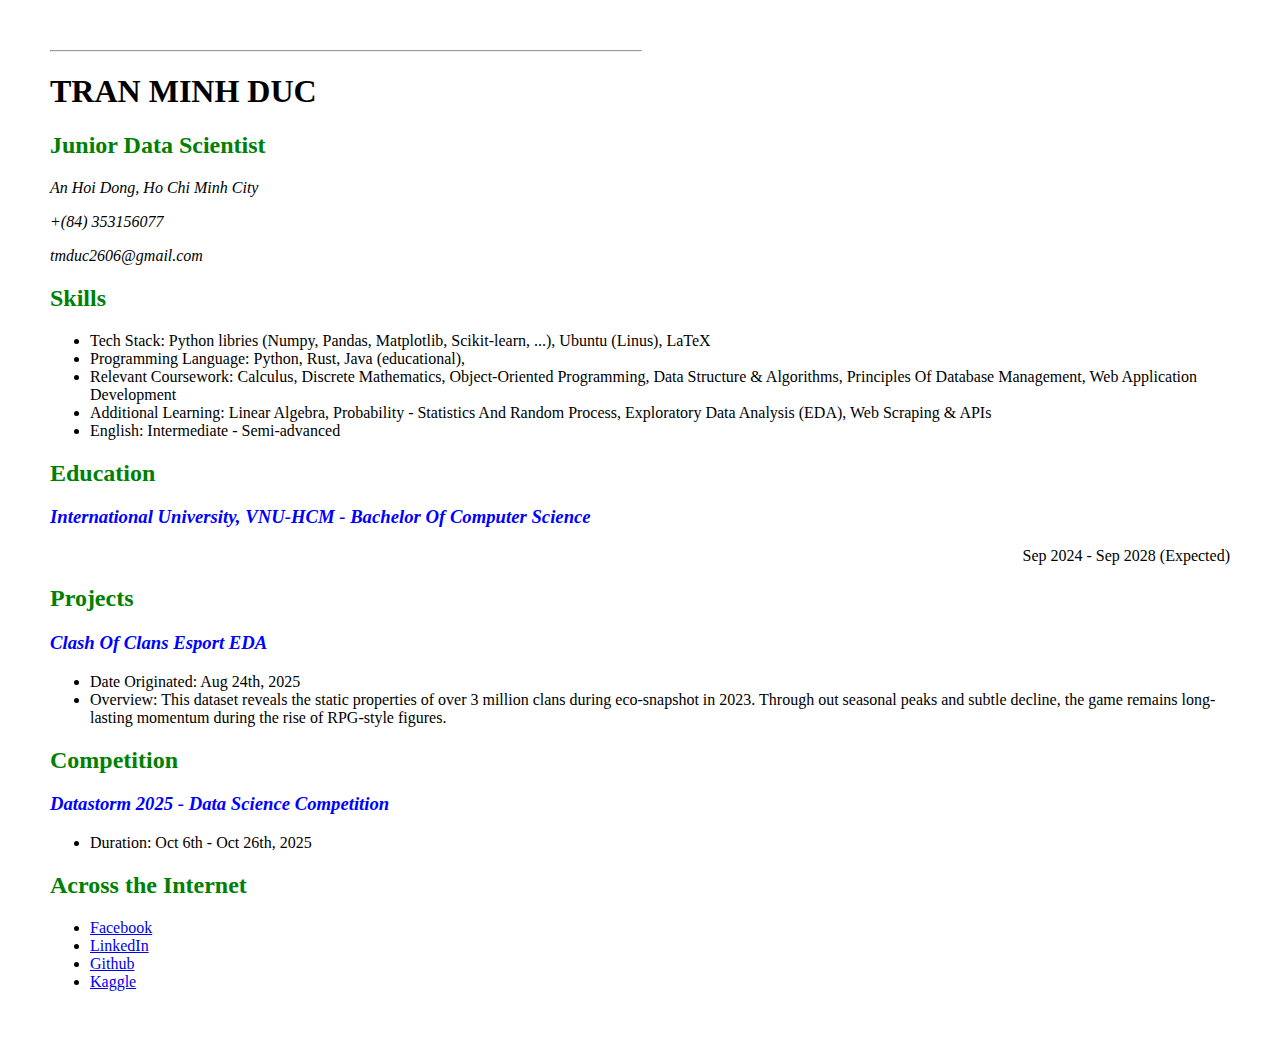
<file: LAB 01/Exercise_1/index.html>
<!DOCTYPE html>
<html lang="en">
<head>
    <meta charset="UTF-8">
    <meta name="viewport" content="width=device-width, initial-scale=1.0">
    <link rel = "stylesheet" href = "style.css"> <!-- EXTERNAL CSS -->
    <link rel = "icon" type = "image/x-icon" href = "/images/favicon.png">
    <title>Cresht</title>
</head>

<body>

<!-- INFORMATION HEADER -->
<hr>
<header> 
    <h1> TRAN MINH DUC </h1>
    <div class = "job-title"> 
        <h2> Junior Data Scientist </h2>    
    </div>
    <address> 
        <p> An Hoi Dong, Ho Chi Minh City</p>
        <p> +(84) 353156077 </p>
        <p> tmduc2606@gmail.com </p>
    </address>
</header>

<!-- WORKOUT EXPERIENCE  -->
<main>
    <section>
        <h2> Skills </h2>
        <ul>
            <li> Tech Stack: Python libries (Numpy, Pandas, Matplotlib, Scikit-learn, ...), Ubuntu (Linus), LaTeX </li>
            <li> Programming Language: Python, Rust, Java (educational), </li>
            <li> Relevant Coursework: Calculus, Discrete Mathematics, Object-Oriented Programming, Data Structure & Algorithms, Principles Of Database Management, Web Application Development </li>
            <li> Additional Learning: Linear Algebra, Probability - Statistics And Random Process, Exploratory Data Analysis (EDA), Web Scraping & APIs </li>
            <li> English: Intermediate - Semi-advanced </li>
        </ul>
    </section>

    <section>
        <h2> Education </h2>
        <h3> <i> International University, VNU-HCM - Bachelor Of Computer Science </i> </h3>
        <p class = "timeline"> Sep 2024 - Sep 2028 (Expected) </p>
    </section>

    <section>
        <h2> Projects </h2>
        <h3> <i> Clash Of Clans Esport EDA </i> </h3>
        <ul>
            <li> Date Originated: Aug 24th, 2025 </li>
            <li> Overview: This dataset reveals the static properties of over 3 million clans during eco-snapshot in 2023. Through out seasonal peaks and subtle decline, the game remains long-lasting momentum during the rise of RPG-style figures. </li>
        </ul>
    </section>

    <section>
        <h2> Competition </h2>
        <h3> <i> Datastorm 2025 - Data Science Competition </i> </h3>
        <ul>
            <li> Duration: Oct 6th - Oct 26th, 2025</li>
        </ul>
    </section>
</main>

<!-- INTERNET CONTACT -->
<footer>
    <section>
        <h2> Across the Internet </h2>
        <ul>
            <li><a target="_blank" href="https://www.facebook.com/cresht.2606/"
				class="icon brands fa-facebook-f"><span class="label">Facebook</span></a></li>
			<li> <a target="_blank" href="https://www.linkedin.com/in/cresht2606/" class="icon brands fa-linkedin">
				<span class="label"> LinkedIn </span></a> </li>
			<li><a target="_blank" href="https://github.com/cresht2606" class="icon brands fa-github"><span
				class="label">Github</span></a></li>
			<li><a target="_blank" href="https://www.kaggle.com/cresht2606" class="icon brands fa-kaggle"><span
				class="label">Kaggle</span></a></li>
        </ul>
    </section>
</footer>
    
</body>
</html>
</file>
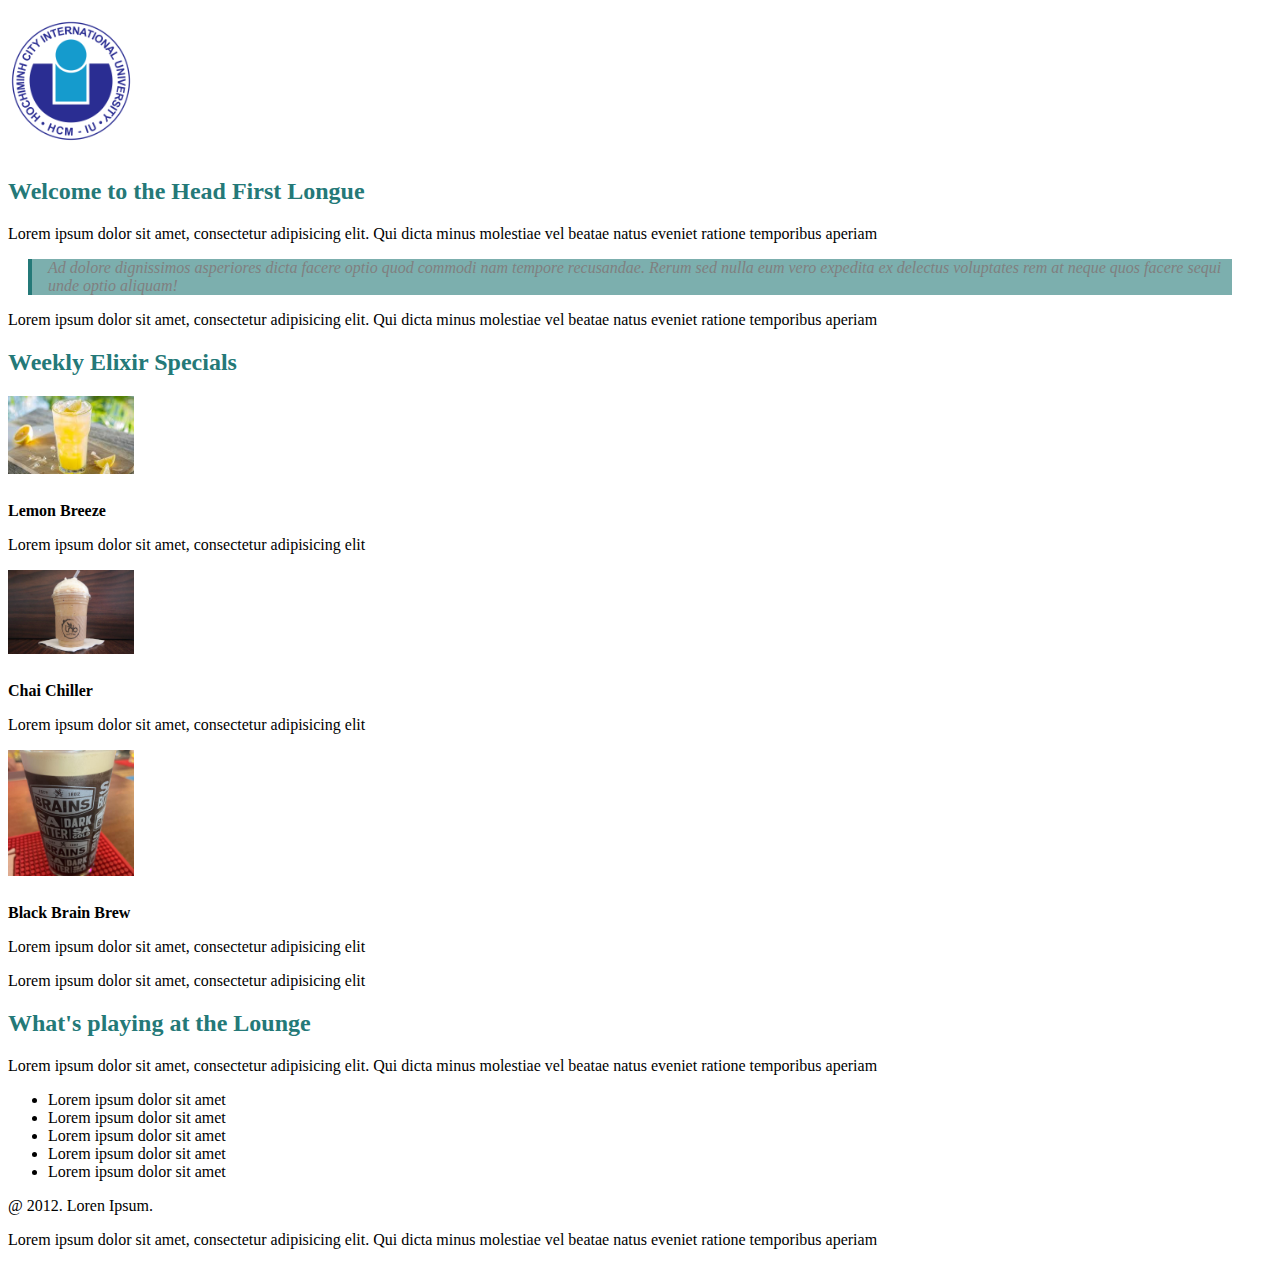
<file: LAB 01/Exercise_3/index.html>
<!DOCTYPE html>
<html lang="en">
<head>
    <meta charset="UTF-8">
    <meta name="viewport" content="width=device-width, initial-scale=1.0">
    <link rel = "stylesheet" href = "style.css"> <!-- EXTERNAL CSS -->
    <title>Head First Longue</title>
</head>
<body>
    <div class = "container">     
        <header>
            <a class = "logo" target = "_blank" href = "https://it.hcmiu.edu.vn">
                <img src = "images/favicon.png">  
            </a>
            <div class = "intro">
                <h2> Welcome to the Head First Longue</h2>
                <p> Lorem ipsum dolor sit amet, consectetur adipisicing elit. Qui dicta minus molestiae vel beatae natus eveniet ratione temporibus aperiam</p>
                <blockquote> Ad dolore dignissimos asperiores dicta facere optio quod commodi nam tempore recusandae. Rerum sed nulla eum vero expedita ex delectus voluptates rem at neque quos facere sequi unde optio aliquam! </blockquote>
                <p> Lorem ipsum dolor sit amet, consectetur adipisicing elit. Qui dicta minus molestiae vel beatae natus eveniet ratione temporibus aperiam</p>
            </div>
        </header>

        <main>
            <div class = "menu">
                <h2> Weekly Elixir Specials </h2> 
                <img src = "images/lemon_breeze.jpeg"> <br>
                <b> Lemon Breeze </b>
                <p> Lorem ipsum dolor sit amet, consectetur adipisicing elit </p>
                <img src = "images/chai_chiller.webp"> <br>
                <b> Chai Chiller </b>
                <p> Lorem ipsum dolor sit amet, consectetur adipisicing elit </p>
                <img src = "images/black_brain_brew.jpeg"> <br>
                <b> Black Brain Brew </b>
                <p> Lorem ipsum dolor sit amet, consectetur adipisicing elit </p>
                <p> Lorem ipsum dolor sit amet, consectetur adipisicing elit </p>
            </div>

            <div class = "features">
                <h2> What's playing at the Lounge </h2> 
                <p> Lorem ipsum dolor sit amet, consectetur adipisicing elit. Qui dicta minus molestiae vel beatae natus eveniet ratione temporibus aperiam </p>
                <ul> 
                    <li> Lorem ipsum dolor sit amet </li>
                    <li> Lorem ipsum dolor sit amet </li>
                    <li> Lorem ipsum dolor sit amet </li>
                    <li> Lorem ipsum dolor sit amet </li>
                    <li> Lorem ipsum dolor sit amet </li>
                </ul>
            </div>
        </main>

        <footer>
            <div class = "copyright">
                <p> @ 2012. Loren Ipsum. </p>
                <p> Lorem ipsum dolor sit amet, consectetur adipisicing elit. Qui dicta minus molestiae vel beatae natus eveniet ratione temporibus aperiam </p>
            </div>
        </footer>
    </div>
    
</body>
</html>
</file>
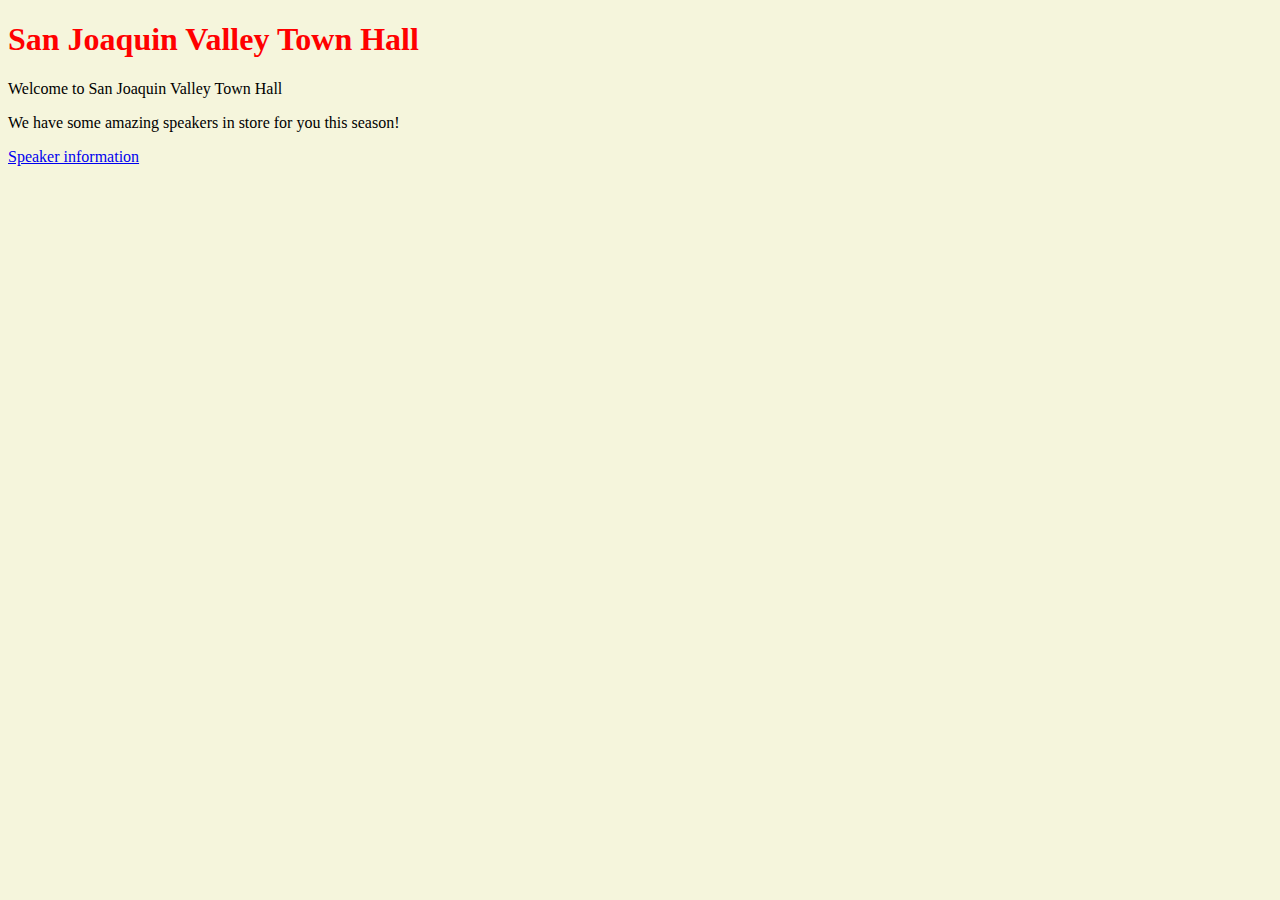
<file: LAB 01/Sample/index.html>
<!DOCTYPE html>
<html lang="en">
<head>
    <meta charset="UTF-8">
    <meta name="viewport" content="width=device-width, initial-scale=1.0">
    <link rel = "stylesheet" href = "style.css">  
    <title> San Joaquin Valley Town Hall </title>
</head>
<body>
    <h1> San Joaquin Valley Town Hall </h1>
    <p> Welcome to San Joaquin Valley Town Hall </p>
    <p> We have some amazing speakers in store for you this season! </p>
    <p> <a href = "speakers.html"> Speaker information  </a> </p>
</body>
</html>
</file>
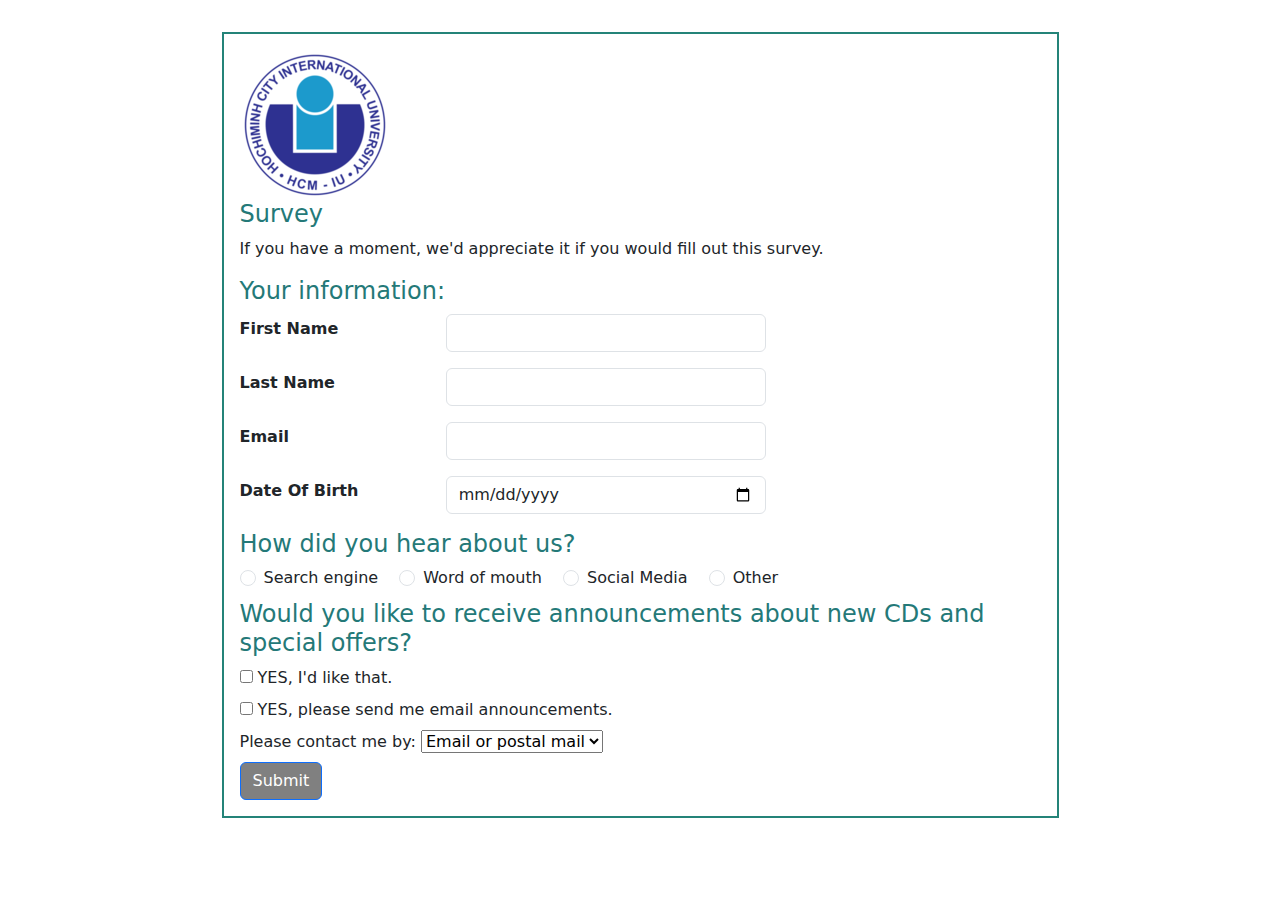
<file: LAB 02/Exercise_2/index.html>
<!DOCTYPE html>
<html lang="en">

<head>
    <meta charset="UTF-8">
    <meta name="viewport" content="width=device-width, initial-scale=1.0">
    <link rel = "stylesheet" href="style.css">
    <!-- Bootstrap Style -->
    <link href="https://cdn.jsdelivr.net/npm/bootstrap@5.3.0-alpha1/dist/css/bootstrap.min.css" rel="stylesheet">
    <title>IU Survey</title>
</head>

<body>
    <div class = "container mt-3">
        <form>
            <img src = "images/logo.png">
            <br>
            <!-- Survey title -->
            <div class = "survey"> 
                <h2 id = "title"> Survey </h2>
                <p> If you have a moment, we'd appreciate it if you would fill out this survey. </p>
            </div>

            <!-- Information section -->
            <div class = "in4"> 
                <h3 id = "title"> Your information: </h3>

                <div class="row mb-3">
                    <div class="col-md-3">
                        <label for="fname" class="form-label"><strong>First Name</strong></label>
                    </div>
                    <div class="col-md-5">
                        <input type="text" class="form-control" id="fname">
                    </div>
                </div>

                <div class="row mb-3">
                    <div class="col-md-3">
                        <label for="lname" class="form-label"><strong>Last Name</strong></label>
                    </div>
                    <div class="col-md-5">
                        <input type="text" class="form-control" id="lname">
                    </div>
                </div>
                
                <div class="row mb-3">
                    <div class="col-md-3">
                        <label for="email" class="form-label"><strong>Email</strong></label>
                    </div>
                    <div class="col-md-5">
                        <input type="text" class="form-control" id="email">
                    </div>
                </div>

                <div class="row mb-3">
                    <div class="col-md-3">
                        <label for="date" class="form-label"><strong>Date Of Birth</strong></label>
                    </div>
                    <div class="col-md-5">
                        <input type="date" class="form-control" id="date">
                    </div>
                </div>
            </div>

            <!-- Popularity section -->
            <div class="radio">
                <h3 id="title">How did you hear about us?</h3>
                <div class="form-check form-check-inline">
                    <input type="radio" id="engine" class="form-check-input" name="source">
                    <label for="engine" class="form-check-label">Search engine</label>
                </div>
                <div class="form-check form-check-inline">
                    <input type="radio" id="mouth" class="form-check-input" name="source">
                    <label for="mouth" class="form-check-label">Word of mouth</label>
                </div>
                <div class="form-check form-check-inline">
                    <input type="radio" id="media" class="form-check-input" name="source">
                    <label for="media" class="form-check-label">Social Media</label>
                </div>
                <div class="form-check form-check-inline">
                    <input type="radio" id="other" class="form-check-input" name="source">
                    <label for="other" class="form-check-label">Other</label>
                </div>
            </div>

            <!-- Checkbox section -->
            <div class = "checkbox"> 
                <h3 id = "title"> Would you like to receive announcements about new CDs and special offers? </h3>
                <input type = "checkbox" id = "like"> <label for = "like"> YES, I'd like that. </label> <br>
                <input type = "checkbox" id = "announcement"> <label for = "announcement"> YES, please send me email announcements.</label> 
            </div>

            <!-- Contact section -->
            <label for = "contact"> Please contact me by: </label> 
                <select id = "contact" name = "contact"> 
                    <option value = "email_postal"> Email or postal mail </option>
                    <option value = "email"> Email only </option>
                    <option value = "postal"> Postal mail </option>
                </select> <br>

            <!-- Submit section -->
            <button type = "submit" class = "btn btn-primary"> Submit </button>
        </form>
    </div>
</body>
</html>
</file>
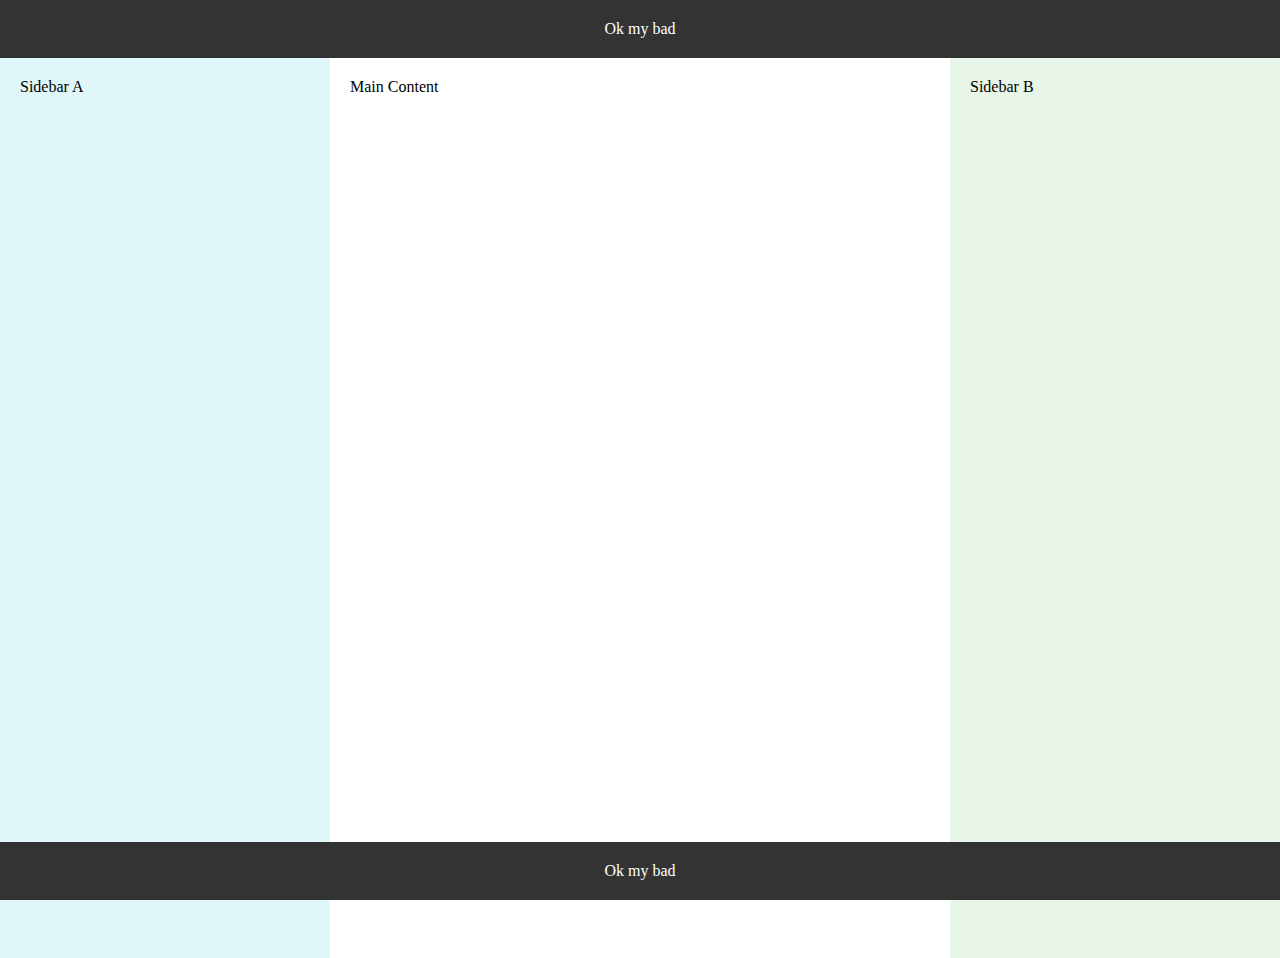
<file: LAB 02/Exercise_3/index.html>
<!DOCTYPE html>
<html lang="en">

<head>
    <meta charset="UTF-8">
    <meta name="viewport" content="width=device-width, initial-scale=1.0">
    <link rel = "stylesheet" href = "style.css">
    <title>Layout</title>
</head>

<body>
    <header> Ok my bad </header>

    <div class = "container">
        <div class = "left-sidebar"> Sidebar A </div>
        <div class = "main"> Main Content </div>
        <div class = "right-sidebar"> Sidebar B </div>
    </div>

    <footer> Ok my bad </footer>
</body>

</html>
</file>
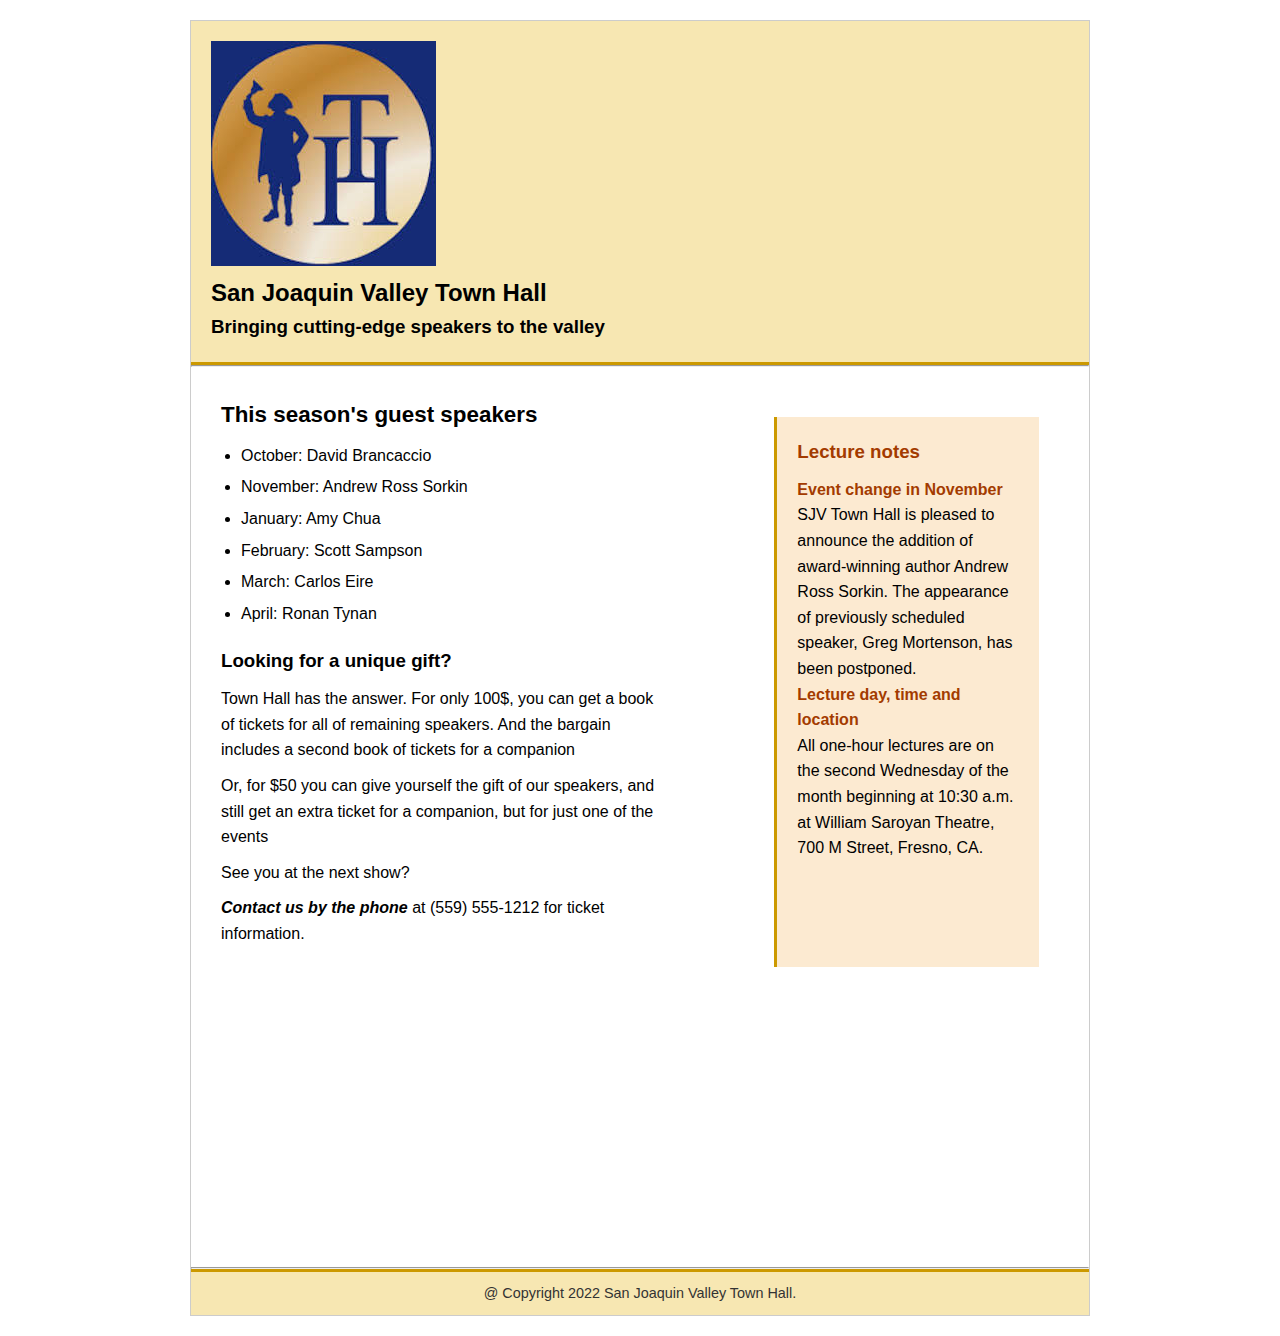
<file: LAB 02/Exercise_4/index.html>
<!DOCTYPE html>
<html lang="en">

<head>
    <meta charset="UTF-8">
    <meta name="viewport" content="width=device-width, initial-scale=1.0">
    <link rel = "stylesheet" href = "style.css">
    <title>Layout</title>
</head>

<body>
    <div class = "box">
        <header>
            <img src = "images/logo.jpeg"> 
            <h2> San Joaquin Valley Town Hall </h2>
            <h3> Bringing cutting-edge speakers to the valley </h3>
        </header>
        <hr>

        <div class = "container">
            <div class = "main">  
                <h2> This season's guest speakers </h2>
                <ul>
                    <li> October: David Brancaccio </li>
                    <li> November: Andrew Ross Sorkin </li>
                    <li> January: Amy Chua </li>
                    <li> February: Scott Sampson </li>
                    <li> March: Carlos Eire </li>
                    <li> April: Ronan Tynan </li>
                </ul>
                <h3> Looking for a unique gift? </h3>
                <p> Town Hall has the answer. For only 100$, you can get a book of tickets for all of remaining speakers. And the bargain includes a second book of tickets for a companion </p>
                <p> Or, for $50 you can give yourself the gift of our speakers, and still get an extra ticket for a companion, but for just one of the events </p>
                <p> See you at the next show?</p>
                <p> <i> <b> Contact us by the phone </b> </i> at (559) 555-1212 for ticket information. </p>
            </div>
            <div class = "right-sidebar">
                <h3> <b> Lecture notes </b> </h3>
                <b> Event change in November </b>
                <p> SJV Town Hall is pleased to announce the addition of award-winning author Andrew Ross Sorkin. The appearance of previously scheduled speaker, Greg Mortenson, has been postponed. </p>
                <b> Lecture day, time and location </b>
                <p> All one-hour lectures are on the second Wednesday of the month beginning at 10:30 a.m. at William Saroyan Theatre, 700 M Street, Fresno, CA. </p>
            </div>
        </div>
        <hr>
        <footer> @ Copyright 2022 San Joaquin Valley Town Hall. </footer>
    </div>
</body>

</html>
</file>
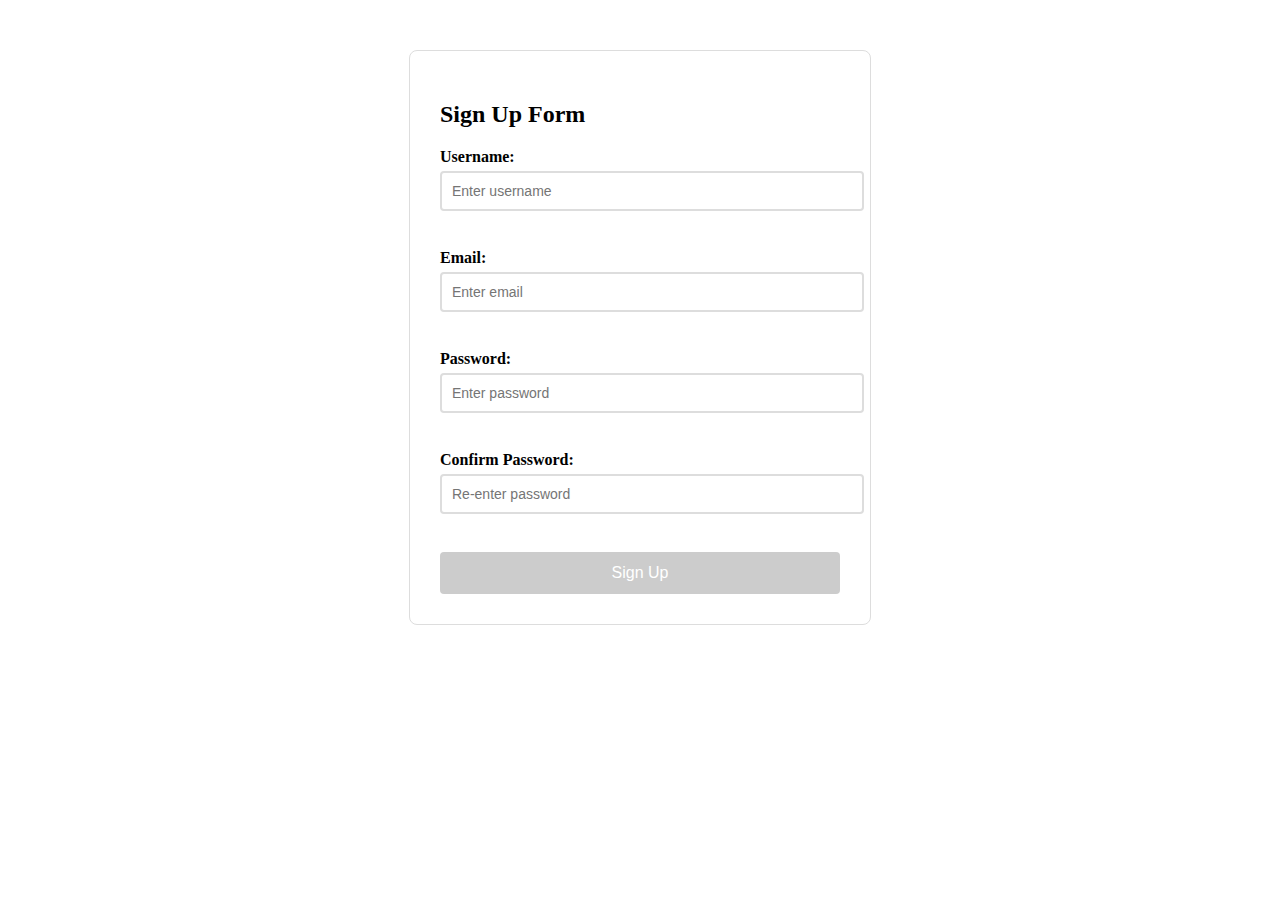
<file: LAB 03/Exercise 1.1/index.html>
<!DOCTYPE html>
<html lang="en">
<head>
    <meta charset="UTF-8">
    <meta name="viewport" content="width=device-width, initial-scale=1.0">
    <link rel="stylesheet" href="style.css">
    <title>Form Validator</title>
</head>
<body>
    <div class="form-container">
        <h2>Sign Up Form</h2>
        <form id="signupForm">
            <div class="form-group">
                <label for="username">Username:</label>
                <input type="text" id="username" placeholder="Enter username">
                <div class="error-message" id="usernameError"></div>
            </div> <br>
            
            <div class="form-group">
                <label for="email">Email:</label>
                <input type="text" id="email" placeholder="Enter email">
                <div class="error-message" id="emailError"></div>
            </div> <br>
            
            <div class="form-group">
                <label for="password">Password:</label>
                <input type="password" id="pass" placeholder="Enter password">
                <div class="error-message" id="passwordError"></div>
            </div> <br>

            <div class="form-group">
                <label for="repassword">Confirm Password:</label>
                <input type="password" id="repass" placeholder="Re-enter password">
                <div class="error-message" id="repasswordError"></div>
            </div> <br>

            <button type="submit" id="submitBtn" disabled>Sign Up</button>
        </form>
    </div>

    <script>
        // Validation map (ensure all values are met up)
        const validation = {
            username: false,
            email: false,
            password: false,
            repassword: false
        };

        // Username validation
        function validateUsername() {
            const username = document.getElementById("username").value;

            if (!(username.length >= 4 && username.length <= 20 && /^[a-zA-Z0-9_]+$/.test(username))) {
                showError("username", "Username must be 4-20 characters and alphanumeric.");
                validation.username = false;
            } else {
                clearError("username");
                validation.username = true;
            }
            validateForm();
        }

        // Email validation
        function validateEmail() {
            const email = document.getElementById("email").value;
            const emailRegex = /^[^\s@]+@[^\s@]+\.[^\s@]+$/;

            if (email == "") {
                showError("email", "Email is required.");
                validation.email = false;
            } else if (!emailRegex.test(email)) {
                showError("email", "Please enter a valid email address.");
                validation.email = false;
            } else {
                clearError("email");
                validation.email = true;
            }
            validateForm();
        }

        // Password validation
        function validatePassword() {
            const password = document.getElementById("pass").value;

            if (password.length < 8) {
                showError("password", "Password must be at least 8 characters.");
                validation.password = false;
            } else if (!/[0-9]/.test(password)) {
                showError("password", "Password must contain at least one number.");
                validation.password = false;
            } else if (!/[A-Z]/.test(password)) {
                showError("password", "Password must contain at least one uppercase letter.");
                validation.password = false;
            } else {
                clearError("password");
                validation.password = true;
            }
            validateForm();
        }

        // Password match validation
        function validatePasswordMatch() {
            const pass1 = document.getElementById("pass").value;
            const pass2 = document.getElementById("repass").value;

            if (pass1 !== pass2) {
                showError("repass", "Passwords do not match.");
                validation.repassword = false;
            } else {
                clearError("repass");
                validation.repassword = true;
            }
            validateForm();
        }

        // Show error message
        function showError(fieldId, message) {
            const field = document.getElementById(fieldId);
            const errorMessage = document.getElementById(fieldId + "Error");

            if (errorMessage && field){
                errorMessage.textContent = message;
                errorMessage.classList.add("show");
                field.classList.add("invalid");
                field.classList.remove("valid");
            }
        }

        // Clear error message
        function clearError(fieldId) {
            const field = document.getElementById(fieldId);
            const errorMessage = document.getElementById(fieldId + "Error");
            if (field && errorMessage){
                errorMessage.textContent = "";
                errorMessage.classList.remove("show");
                field.classList.add("valid");
                field.classList.remove("invalid");
            }
        }

        // Validate form and enable/disable submit button
        function validateForm() {
            const submitButton = document.getElementById("submitBtn");
            const isFormValid = Object.values(validation).every(state => state === true);
            submitButton.disabled = !isFormValid; // Disable if any validation is false
        }

        // Add event listeners for real-time validation
        document.getElementById("username").addEventListener("input", validateUsername);
        document.getElementById("email").addEventListener("input", validateEmail);
        document.getElementById("pass").addEventListener("input", validatePassword);
        document.getElementById("repass").addEventListener("input", validatePasswordMatch);

        // Handle form submission
        document.getElementById('signupForm').addEventListener('submit', function (e) {
            e.preventDefault(); // Prevent default form submission

            if (Object.values(validation).every(state => state === true)) {
                alert("Form submitted successfully!");
            } else {
                alert("Please fill out all fields correctly.");
            }
        });
    </script>
</body>
</html>
</file>
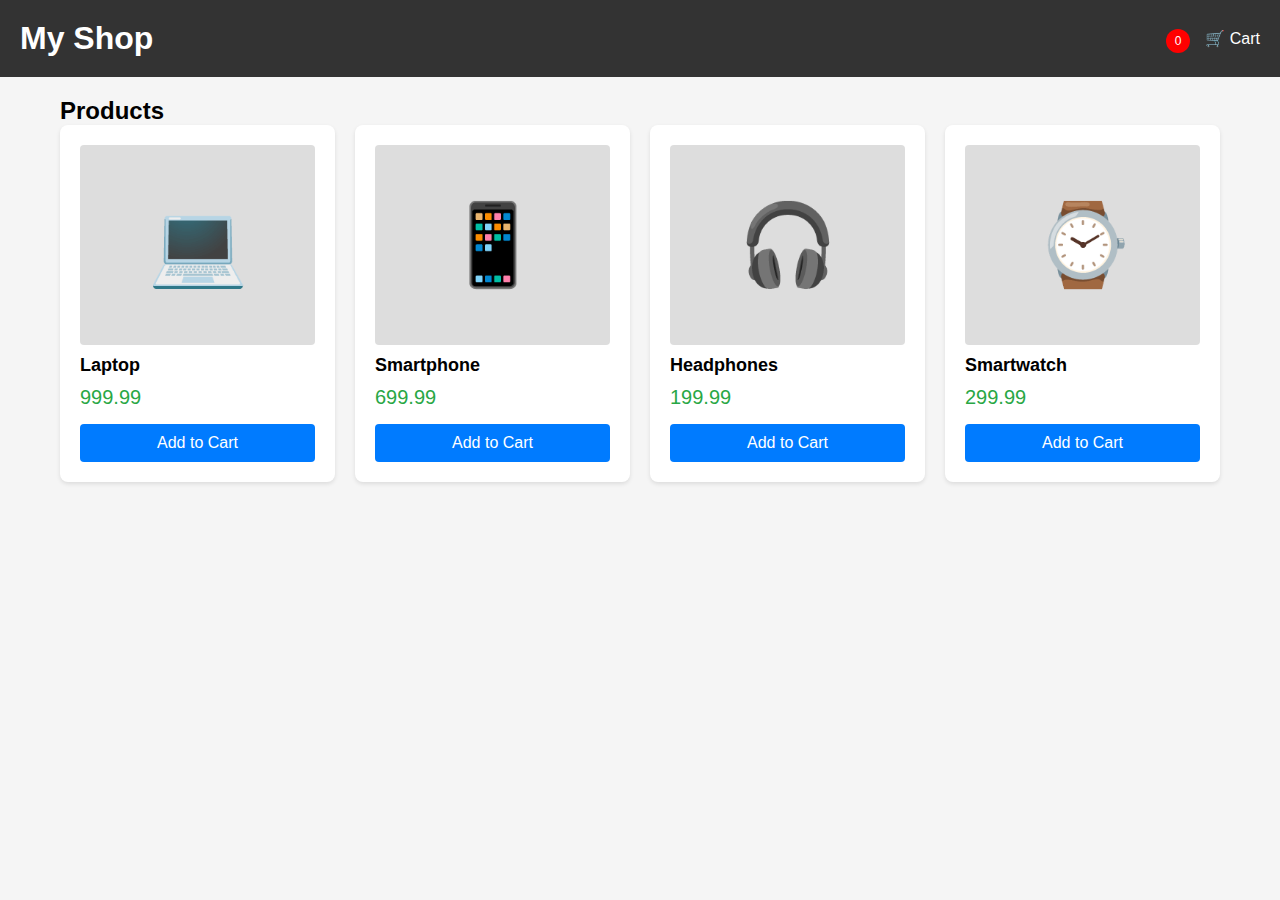
<file: LAB 03/Exercise 1.2/index.html>
<!DOCTYPE html>
<html lang="en">

<head>
    <meta charset="UTF-8">
    <meta name="viewport" content="width=device-width, initial-scale=1.0">
    <link rel="stylesheet" href="style.css">
    <title>Shopping Cart</title>
</head>

<body>

    <div class="header">
        <h1>My Shop</h1>
        <div class="cart-icon" onclick="toggleCart()">
            🛒 Cart
            <span class="cart-count" id="cartCount">0</span>
        </div>
    </div>

    <div class="container">
        <h2>Products</h2>
        <div class="products-grid" id="productsGrid"></div>

        <div class="cart-section" id="cartSection" style="display: none;">
            <h2>Shopping Cart</h2>
            <div id="cartItems"></div>
            <div class="cart-total">
                Total: $<span id="cartTotal">0.00</span>
            </div>
        </div>
    </div>

    <script>
        // Product data
        const products = [
            { id: 1, name: 'Laptop', price: 999.99, image: '💻' },
            { id: 2, name: 'Smartphone', price: 699.99, image: '📱' },
            { id: 3, name: 'Headphones', price: 199.99, image: '🎧' },
            { id: 4, name: 'Smartwatch', price: 299.99, image: '⌚' }
        ];

        // Cart array
        let cart = [];

        // TODO: Implement functions

        function addToCart(productId) {
            // Find the product type
            const product = products.find(p => p.id == productId);

            // Find the existence of that product in cart
            const cartItem = cart.find(item => item.id == productId);

            // If the cart item is null, push as usual with one, otherwise increment the amount by one
            if (cartItem == null) {
                cart.push({ ...product, quantity: 1 });
            } else {
                cartItem.quantity += 1;
            }

            // Reload the state
            renderCart();
        }

        function removeFromCart(itemId) {
            // TODO: Remove item from cart (by including only non-related objects)
            cart = cart.filter(item => item.id != itemId);

            // Reload the state
            renderCart();
        }

        function updateQuantity(productId, change) {
            // Find the cart item existence
            const cartItem = cart.find(item => item.id == productId);

            if (cartItem.quantity != null) {
                cartItem.quantity += change;

                // If the cart item does not exist (don't buy anymore)
                if (cartItem.quantity <= 0) {
                    removeFromCart(productId);
                }
            }

            // Reload the state
            renderCart();
        }

        function calculateTotal() {
            // TODO: Calculate total price (reduce() : method returns a single value: the function's accumulated result.)
            return cart.reduce((sum, item) => sum += item.price * item.quantity, 0); // Accumulate the sum and round to the digits
        }

        function renderProducts() {
            const grid = document.getElementById("productsGrid");

            // Modify the grid content (Defining new divs)
            grid.innerHTML = products.map(p => `
                <div class = "product-card">
                    <div class = "product-image"> ${p.image} </div>
                    <div class = "product-name"> ${p.name} </div>
                    <div class = "product-price"> ${p.price.toFixed(2)} </div>
                    <button class = "add-to-cart-btn" onclick = "addToCart(${p.id})"> Add to Cart </button>
                </div>
            `).join(``)
        }

        function renderCart() {
            // TODO: Display cart items
            const cartItemsDiv = document.getElementById("cartItems");
            const cartTotal = document.getElementById("cartTotal");
            const cartCount = document.getElementById("cartCount");

            if (cart.length == 0) {
                cartItemsDiv.innerHTML = "Your cart is empty";
                cartTotal.textContent = 0;
                cartCount.textContent = 0;
                return;
            } else {
                // Modify the cart items content
                cartItemsDiv.innerHTML = cart.map(p => `
                    <div class = "cart-product">
                        <div class = "info"> ${p.image} ${p.name} - $${p.price.toFixed(2)} </div> 
                        <div class = "quantity-controls">
                            <button onclick = "updateQuantity(${p.id}, -1)"> - </button> 
                            <span> ${p.quantity}</span> 
                            <button onclick = "updateQuantity(${p.id}, 1)"> + </button>
                            <button onclick = "removeFromCart(${p.id})"> Remove </button>
                        </div>
                    </div>
                `).join("");

                // Update the count of total price and count
                const total = calculateTotal();
                cartTotal.textContent = total.toFixed(2);

                // Update the current items having in cart
                const totalItems = cart.reduce(((sum, item) => sum += item.quantity), 0);
                cartCount.textContent = totalItems;
            }
        }

        function toggleCart() {
            // TODO: Show/hide cart section
            const cartSection = document.getElementById("cartSection");
            cartSection.style.display = cartSection.style.display === "none" ? "block" : "none";
        }

        // Initialize
        renderProducts();
    </script>
</body>

</html>
</file>
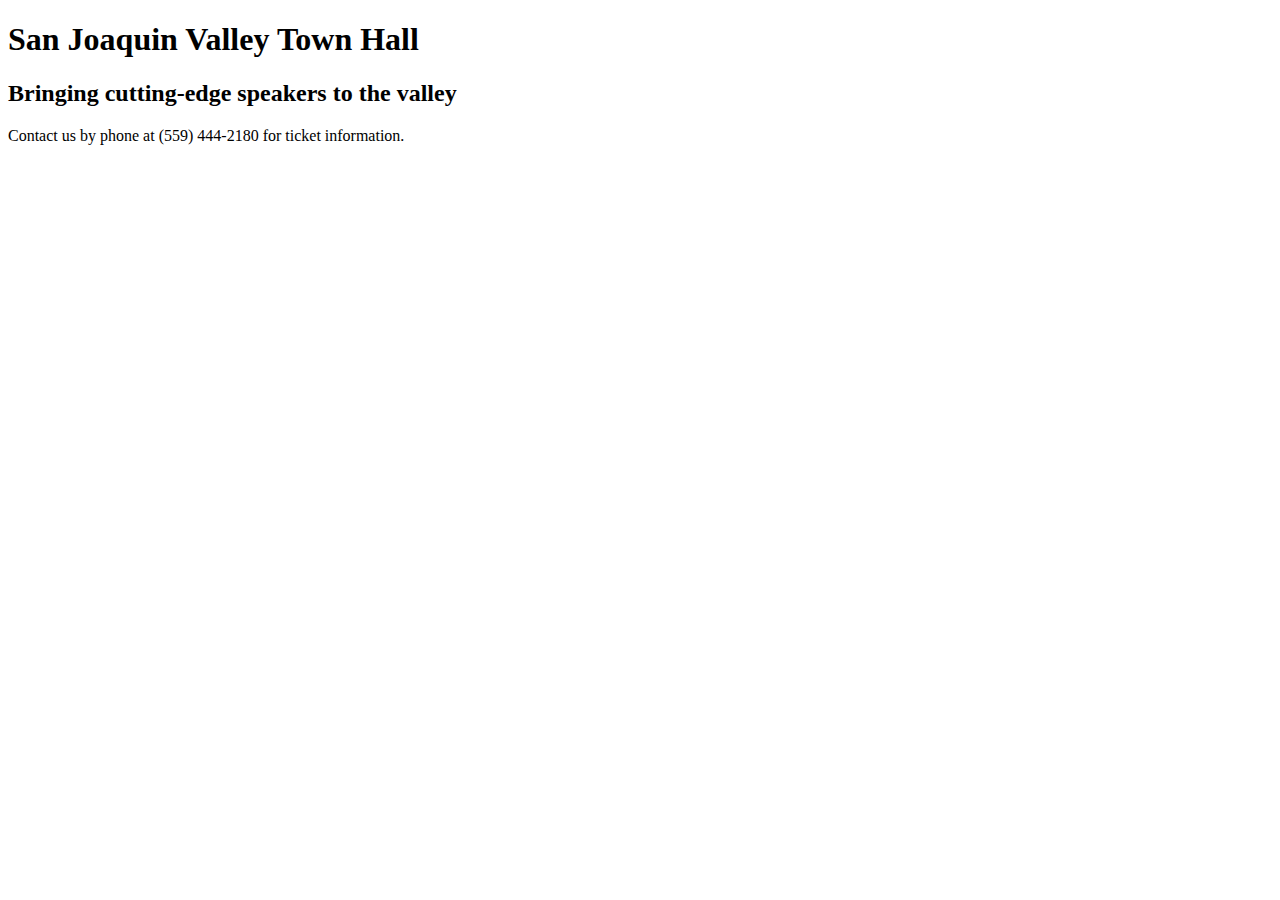
<file: LAB 01/Sample_2/04_comments.html>
<!DOCTYPE html>

<!--
    This document displays the home page
    for the web site
-->

<html lang="en">
	<head>
		<meta charset="utf-8">
		<title>San Joaquin Valley Town Hall</title>
	</head>

	<body>
        <h1>San Joaquin Valley Town Hall</h1>
        <h2>Bringing cutting-edge speakers to the valley</h2>
<!-- This comments out all of the HTML code in the unordered list
        <ul>
            <li>October: David Brancaccio</li>
            <li>November: Andrew Ross Sorkin</li>
            <li>January: Amy Chua</li>
            <li>February: Scott Sampson</li>
            <li>March: Carlos Eire</li>
            <li>April: Ronan Tynan</li>
        </ul>
    The code after the end of this comment is active -->    
        <p>Contact us by phone at (559) 444-2180 for ticket information.</p>
	</body>
</html>
</file>
<file: LAB 01/Exercise_1/style.css>
/* Heading 2 Configuration */
hr {
    width: 50%;
    text-align: left;
    margin-left: 0;
}

.timeline {
    text-align: right;
}

body {
    margin-top: 50px;
    margin-bottom: 50px;
    margin-left: 50px;
    margin-right: 50px;
}

h2 {
    color: green;
}

h3 {
    color: blue;
}
</file>
<file: LAB 01/Exercise_3/style.css>
.container {
    border-radius: 2px solid black; /* Length of border */
}

.logo img {
    width: 10%;
    height: 10%; 
    display: inline-block;
    margin-bottom: 10px;
    margin-top: 10px;
}

.menu img {
    width: 10%;  
    height: auto;  
    display: block; 
    margin-bottom: 10px; 
}

h2 {
    color: rgb(36, 121, 120);
}

blockquote {
    background-color: rgba(36, 121, 120, 0.6);
    color: grey;
    font-style: italic;
    border-left: 4px solid rgb(36, 121, 120);
    padding-left: 1em;
    margin-left: 20px;
}
</file>
<file: LAB 01/Sample/style.css>
/* Adjust the styles for the body */
body {
    background-color: beige;
} 

/* Adjust the styles for the heaadings */
h1 {
    color: red;
}

h2 {
    font-style: italic;
    border-bottom: 3px solid darkred;
}

/* Adjust the styles for the unordered list */
ul {
    list-style-type: square;
}
</file>
<file: LAB 02/Exercise_2/style.css>
/* Proper resize with a border and padding */
form {
    width: 75%;
    margin: 2rem auto;
    padding: 1rem;
    border: 2px solid rgb(36, 131, 120); /* Border color (36, 131, 120) */
    background-color: white;
}

/* Title font style */
#title {
    color: rgb(36, 121, 120);
    font-size: 1.5em;
}

/* Vertical align between labels */
label{
    display: bottom;
    margin-bottom: 0.5rem;
    font-size: 1rem;
}

/* Adjust label and input alignment with Flexbox */
.in4 .row{
    display: flex;
    align-items: center;
}

.in4 .col-md-4{
    text-align: right;
    padding-right: 1rem;
}

.in4 .col-md-8 {
    padding: 0.5rem;
    margin-bottom: 1rem;
    border: 1px solid;
}

/* Button style */
button[type="submit"] {
    color: white;
    background-color: grey;
}
</file>
<file: LAB 03/Exercise 1.1/style.css>
.form-container {
    max-width: 400px;
    margin: 50px auto;
    padding: 30px;
    border: 1px solid #ddd;
    border-radius: 8px;
    }
        
.form-group {
        margin-bottom: 20px;
    }
        
label {
    display: block;
    margin-bottom: 5px;
        font-weight: bold;
}
        
input {
    width: 100%;
    padding: 10px;
    border: 2px solid #ddd;
    border-radius: 4px;
    font-size: 14px;
}
        
input.valid {
    border-color: #28a745;
}
        
input.invalid {
    border-color: #dc3545;
}
        
.error-message {
    color: #dc3545;
    font-size: 12px;
    margin-top: 5px;
    display: none;
}
        
.error-message.show {
    display: block;
}
        
button[type="submit"] {
    width: 100%;
    padding: 12px;
    background: #007bff;
    color: white;
    border: none;
    border-radius: 4px;
    font-size: 16px;
    cursor: pointer;
}
        
button[type="submit"]:disabled {
    background: #ccc;
    cursor: not-allowed;
}
</file>
<file: LAB 03/Exercise 1.2/style.css>
* {
    margin: 0;
    padding: 0;
    box-sizing: border-box;
}

body {
    font-family: Arial, sans-serif;
    background: #f5f5f5;
}

.header {
    background: #333;
    color: white;
    padding: 20px;
    display: flex;
    justify-content: space-between;
    align-items: center;
}

.cart-icon {
    position: relative;
    cursor: pointer;
}

.cart-count {
    position: absolute;
    top: 0px;
    right: 70px;
    background: red;
    color: white;
    border-radius: 50%;
    width: 24px;
    height: 24px;
    display: flex;
    align-items: center;
    justify-content: center;
    font-size: 12px;
}

.container {
    max-width: 1200px;
    margin: 0 auto;
    padding: 20px;
}

.products-grid {
    display: grid;
    grid-template-columns: repeat(auto-fill, minmax(250px, 1fr));
    gap: 20px;
    margin-bottom: 40px;
}

.product-card {
    background: white;
    padding: 20px;
    border-radius: 8px;
    box-shadow: 0 2px 4px rgba(0, 0, 0, 0.1);
}

.product-image {
    width: 100%;
    height: 200px;
    background: #ddd;
    border-radius: 4px;
    margin-bottom: 10px;
    display: flex;
    align-items: center;
    justify-content: center;
    font-size: 80px;
}

.product-name {
    font-size: 18px;
    font-weight: bold;
    margin-bottom: 10px;
}

.product-price {
    color: #28a745;
    font-size: 20px;
    margin-bottom: 15px;
}

.add-to-cart-btn {
    width: 100%;
    padding: 10px;
    background: #007bff;
    color: white;
    border: none;
    border-radius: 4px;
    cursor: pointer;
    font-size: 16px;
}

.add-to-cart-btn:hover {
    background: #0056b3;
}

.cart-section {
    background: white;
    padding: 20px;
    border-radius: 8px;
}

.cart-item {
    display: flex;
    justify-content: space-between;
    align-items: center;
    padding: 15px;
    border-bottom: 1px solid #eee;
}

.quantity-controls {
    display: flex;
    gap: 10px;
    align-items: center;
}

.quantity-controls button {
    width: 30px;
    height: 30px;
    border: 1px solid #ddd;
    background: white;
    cursor: pointer;
    border-radius: 4px;
}

.cart-total {
    text-align: right;
    font-size: 24px;
    font-weight: bold;
    padding: 20px;
    border-top: 2px solid #333;
}
</file>
<file: LAB 02/Exercise_3/style.css>
/* General reset */
* {
    margin: 0;
    padding: 0;
    box-sizing: border-box;
}

/* Container style for a horizontal layout */
.container {
    display: flex;
    flex-direction: row; /* Arrange items horizontally */
    width: 100%;
    min-height: 100vh; /* Ensure the container takes full height */
}

/* Header and footer styles */
header, footer {
    width: 100%;
    text-align: center;
    padding: 20px;
    background-color: #333;
    color: white;
}

footer {
    position: absolute;
    bottom: 0;
}

/* Sidebar and main content styles */
.left-sidebar {
    order: 1;
    flex: 1; /* Take 1 part of the space */
    background-color: #e0f7fa;
    padding: 20px;
}

.right-sidebar {
    order: 3;
    flex: 1; /* Take 1 part of the space */
    background-color: #e8f5e9;
    padding: 20px;
}

.main {
    order: 2;
    flex: 2; /* Take 2 parts of the space (twice as much as the sidebars) */
    background-color: #ffffff;
    padding: 20px;
}

/* Responsive layout: Stack everything vertically on small screens */
@media (max-width: 768px) {
    .container {
        flex-direction: column; /* Stack elements vertically */
    }

    .left-sidebar, .main, .right-sidebar {
        width: 100%; /* Make each section full width */
    }
}
</file>
<file: LAB 02/Exercise_4/style.css>
/* General reset */
* {
    margin: 0;
    padding: 0;
    box-sizing: border-box;
}

body {
    font-family: Verdana, Geneva, Tahoma, sans-serif;
    background-color: #fff;
    color: #000;
    line-height: 1.6;
    padding: 20px;
}

/* Main Box */
.box {
    max-width: 900px;
    margin: 0 auto;
    border: 1px solid #ccc;
    background-color: #fff;
}

/* Container style for a horizontal layout */
.container {
    display: flex;
    flex-direction: row; /* Arrange items horizontally */
    width: 100%;
    min-height: 100vh; /* Ensure the container takes full height */
}

/* Header and footer styles */
header {
    width: 100%;
    align-items: center;
    background-color: #f7e7b2;
    padding: 20px;
    border-bottom: 3px solid #cc9900;
}

footer {
    background-color: #f7e7b2;
    text-align: center;
    padding: 10px;
    color: #333;
    font-size: 0.9rem;
    border-top: 3px solid #cc9900;
}

/* Sidebar and main content styles */
.right-sidebar {
    order: 2;
    flex: 1; /* Take 1 part of the space */
    background-color: #fcead1; /* Light peach background */
    padding: 20px;
    border-left: 3px solid #cc9900;
    margin: 50px 50px 300px 50px;
}

.right-sidebar h3 {
    color: #000;
    margin-bottom: 10px;
}

.right-sidebar b {
    color: #a33b00;
}

.main {
    flex: 2;
    padding-right: 30px;
    margin: 30px 30px 30px 30px;
}

.main h2 {
    color: #000;
    font-size: 1.4rem;
    margin-bottom: 10px;
}

.main ul {
    margin-left: 20px;
    margin-bottom: 20px;
}

.main ul li {
    margin-bottom: 6px;
}

.main ul li a {
    color: #2a4d9b;
    text-decoration: none;
}

.main ul li a:hover {
    text-decoration: underline;
}

.main h3 {
    color: #000;
    margin: 15px 0 10px 0;
}

.main p {
    margin-bottom: 10px;
}

/* Responsive layout: Stack everything vertically on small screens */
@media (max-width: 768px) {
    .container {
        flex-direction: column; /* Stack elements vertically */
    }

    .left-sidebar, .main, .right-sidebar {
        width: 100%; /* Make each section full width */
    }
}
</file>
